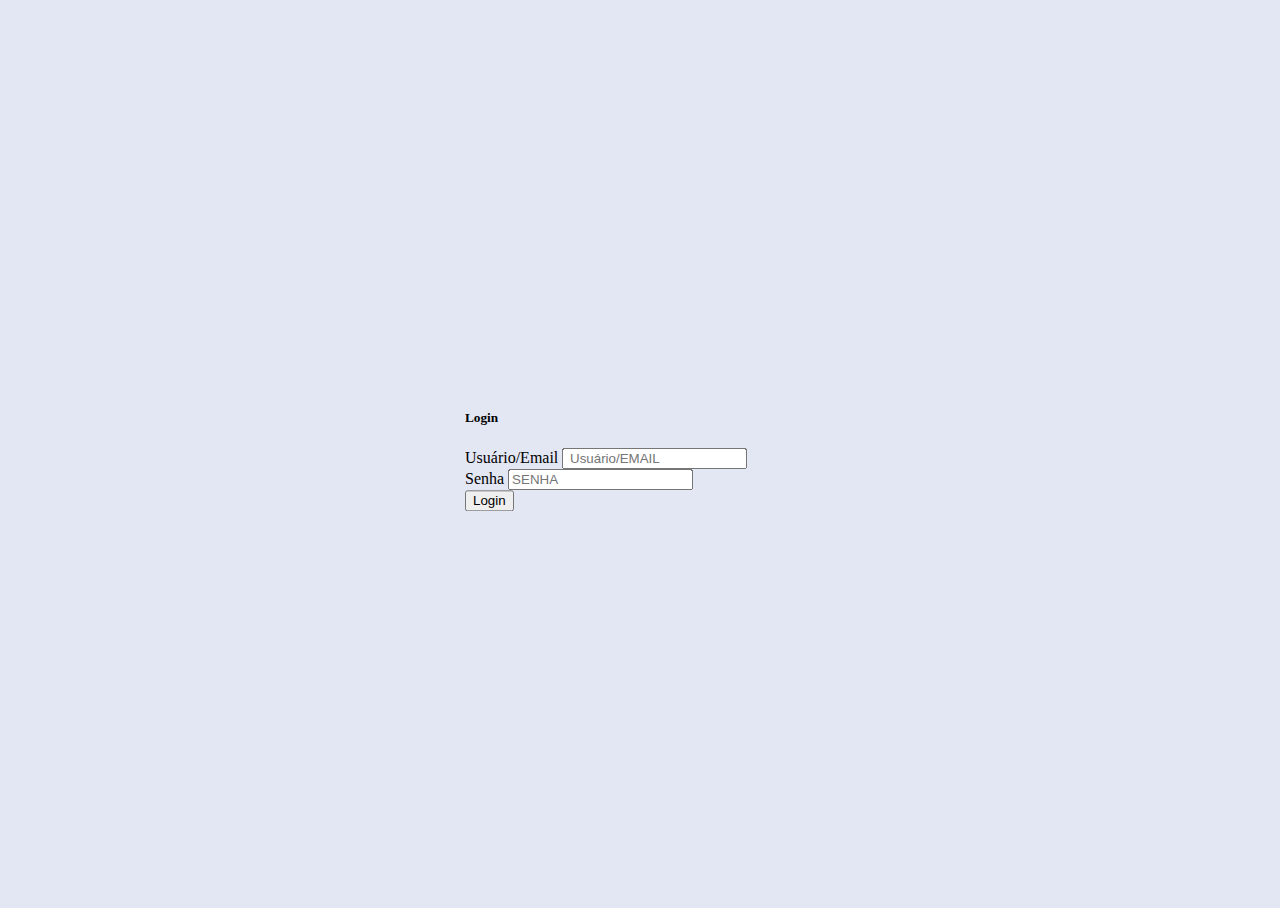
<file: index.html>
<!DOCTYPE html>
<html lang="pt-br">

<head>
    <meta name="viewport" content="width=device-width, initial-scale=1">
    <link href="https://cdn.jsdelivr.net/npm/bootstrap@5.1.3/dist/css/bootstrap.min.css" rel="stylesheet"
        integrity="sha384-1BmE4kWBq78iYhFldvKuhfTAU6auU8tT94WrHftjDbrCEXSU1oBoqyl2QvZ6jIW3" crossorigin="anonymous">
        <script src="https://cdn.jsdelivr.net/npm/bootstrap@5.1.3/dist/js/bootstrap.bundle.min.js"
        integrity="sha384-ka7Sk0Gln4gmtz2MlQnikT1wXgYsOg+OMhuP+IlRH9sENBO0LRn5q+8nbTov4+1p"
        crossorigin="anonymous"></script>   
        <meta charset="UTF-8">
    <title>Tela Login</title>
    <link rel="stylesheet" href="style.css">
</head>

<body class="fundo-verde">
    




    <main>




        <div class="login-container container d-flex h-100">
            <div class="row justify-content-center align-self-center">
                <div class="card h-100 border-primary justify-content-center fundo-verde">
                    <div class="card-body">
                        <h5 class="card-title fundo-verde">Login</h5>
                        <form class="fundo-verde">
                            <label for="exampleInputEmail1" class="form-label">Usuário/Email</label>
                            <input type="email" class="form-control" id="exampleInputEmail1"
                                aria-describedby="emailHelp" placeholder=" Usuário/EMAIL">

                            <div class="mb-3">
                                <label for="exampleInputPassword1" class="form-label">Senha</label>
                                <input type="password" class="form-control" id="exampleInputPassword1"
                                    placeholder="SENHA">
                            </div>
                           
                            <button type="submit" class="btn btn-outline-primary mb-3">Login</button>
                        </form>
                    </div>
                </div>
            </div>
        </div>


    </main>


</body>

</html>
</file>
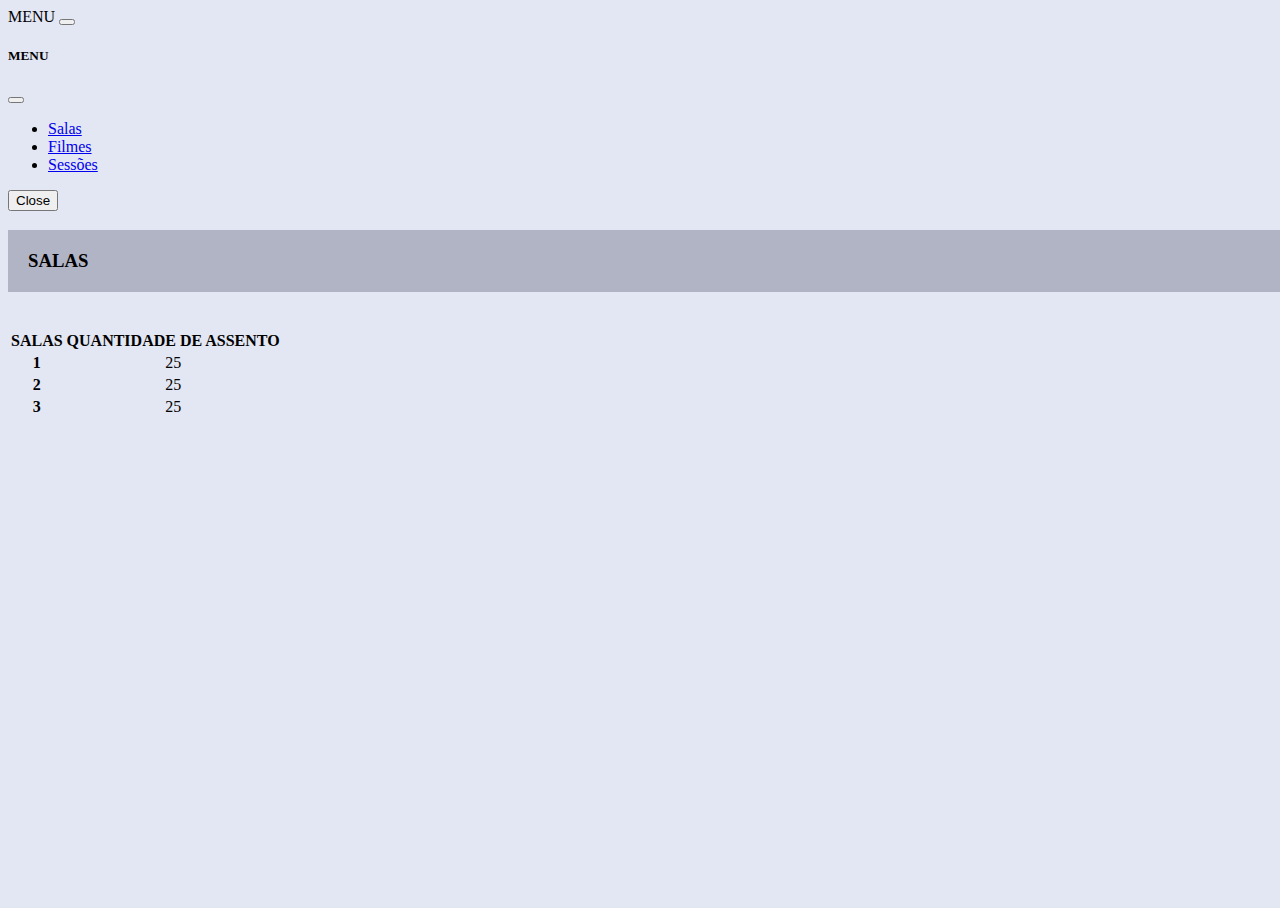
<file: Salas.html>
<!DOCTYPE html>
<html lang="pt-br">

<head>
    <meta name="viewport" content="width=device-width, initial-scale=1">
    <link href="https://cdn.jsdelivr.net/npm/bootstrap@5.1.3/dist/css/bootstrap.min.css" rel="stylesheet"
        integrity="sha384-1BmE4kWBq78iYhFldvKuhfTAU6auU8tT94WrHftjDbrCEXSU1oBoqyl2QvZ6jIW3" crossorigin="anonymous">
    <meta charset="UTF-8">
    <title>Tela Salas</title>
    <link rel="stylesheet" href="style.css">
    <script src="https://cdn.jsdelivr.net/npm/bootstrap@5.1.3/dist/js/bootstrap.bundle.min.js"
        integrity="sha384-ka7Sk0Gln4gmtz2MlQnikT1wXgYsOg+OMhuP+IlRH9sENBO0LRn5q+8nbTov4+1p"
        crossorigin="anonymous"></script>

</head>

<body class="fundo-verde">

    <!-- barra lateral inicio  -->
    <nav class="navbar navbar-light bg-light shadow ">
        <div class="container-fuid">
            <span class="navbar-brand mb-0 h1 ">MENU</span>
            <button class="navbar-toggler btn btn-outline-dark" type="button" data-bs-toggle="modal"
                data-bs-target="#exampleModal">
                <span class="navbar-toggler-icon"></span>
            </button>
        </div>
    </nav>


    <div class="modal fade" id="exampleModal" tabindex="-1" aria-labelledby="exampleModalLabel" aria-hidden="true">
        <div class="modal-dialog modal-fullscreen">
            <div class="modal-content fundo-verde">
                <div class="modal-header fundo-verde">
                    <h5 class="modal-title fundo-verde" id="exampleModalLabel">MENU</h5>
                    <button type="button" class="btn-close btn btn-outline-dark " data-bs-dismiss="modal"
                        aria-label="Close"></button>
                </div>
                <div class="modal-body">

                    <ul class="list-group list-group-flush fundo-verde">
                        <li class="list-group-item fundo-verde">
                            <a href="C:\Users\Wellengton Machado\Desktop\fullstackeletro\PrintWayy\salas.html"
                                class="btn btn-outline-dark custom-botao-menu" role="button"
                                aria-pressed="true">Salas</a>
                        </li>
                        <li class="list-group-item fundo-verde">
                            <a href="C:\Users\Wellengton Machado\Desktop\fullstackeletro\PrintWayy\Filmes.html"
                                class="btn btn-outline-dark  custom-botao-menu" role="button"
                                aria-pressed="true">Filmes</a>
                        </li>
                        <li class="list-group-item fundo-verde ">
                            <a href="C:\Users\Wellengton Machado\Desktop\fullstackeletro\PrintWayy\SessãoFilmes.html"
                                class="btn btn-outline-dark custom-botao-menu" role="button"
                                aria-pressed="true">Sessões</a>
                        </li>
                    </ul>



                </div>
                <div class="modal-footer">
                    <button type="button" class="btn btn-secondary" data-bs-dismiss="modal">Close</button>

                </div>
            </div>
        </div>
    </div>

    <!-- barra lateral fim -->



    <p>
    <h3 class="text-center titulos-paginas">SALAS</h3>
    </p>

    <br>


    <main>
        <div class="container ">
            <div class="row">
                <table class="table table-hover">
                    <thead>
                        <tr>
                            <th scope="col">SALAS</th>
                            <th scope="col" class="text-end">QUANTIDADE DE ASSENTO</th>
                        </tr>
                    </thead>
                    <tbody>
                        <tr>
                            <th scope="row">1</th>
                            <td class="text-end">25</td>

                        </tr>
                        <tr>
                            <th scope="row">2</th>
                            <td class="text-end">25</td>
                        </tr>
                        <tr>
                            <th scope="row">3</th>
                            <td class="text-end">25</td>
                        </tr>
                    </tbody>
                </table>
            </div>
        </div>
    </main>


</body>

</html>
</file>
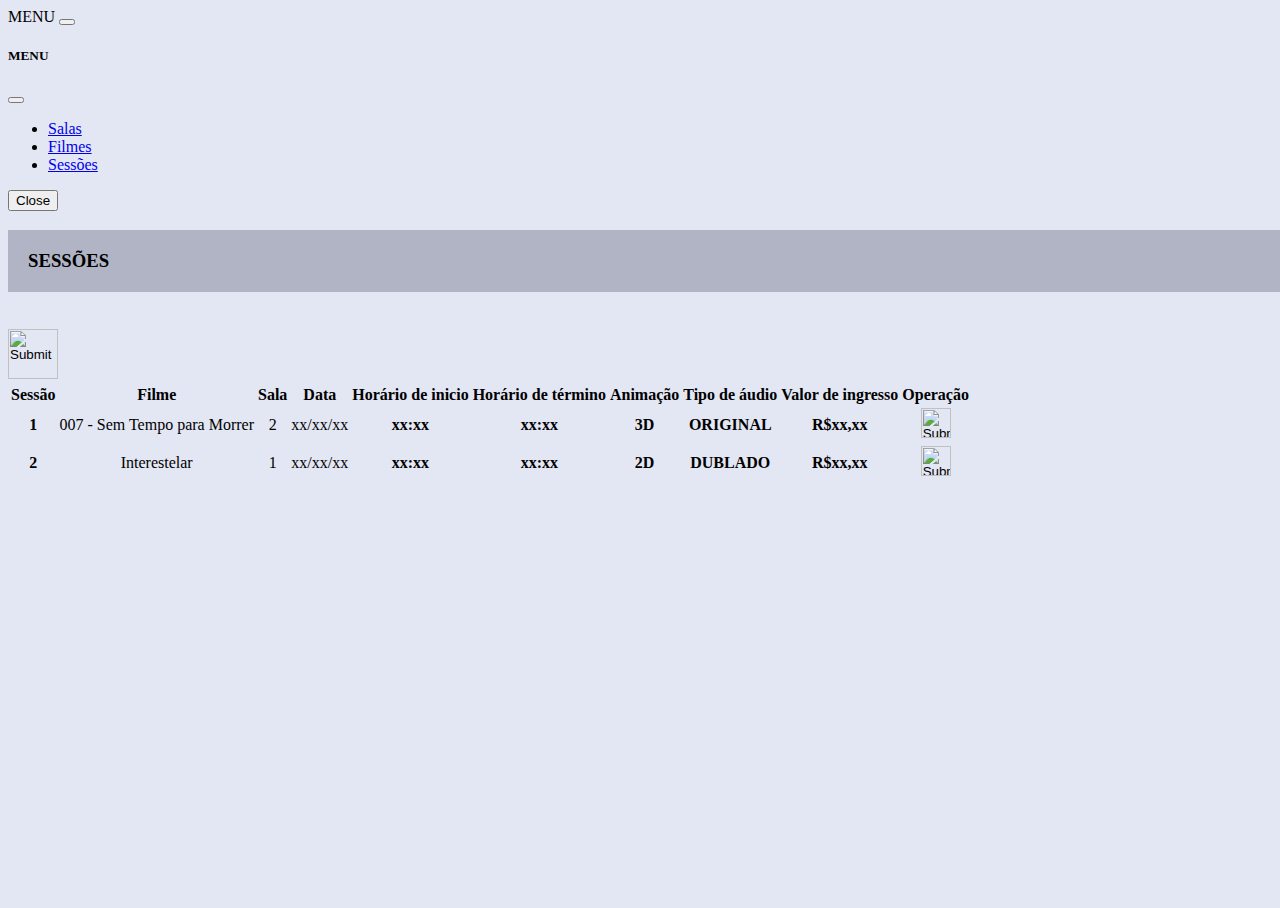
<file: SessãoFilmes.html>
<!DOCTYPE html>
<html lang="pt-br">

<head>
    <meta name="viewport" content="width=device-width, initial-scale=1">
    <link href="https://cdn.jsdelivr.net/npm/bootstrap@5.1.3/dist/css/bootstrap.min.css" rel="stylesheet"
        integrity="sha384-1BmE4kWBq78iYhFldvKuhfTAU6auU8tT94WrHftjDbrCEXSU1oBoqyl2QvZ6jIW3" crossorigin="anonymous">
    <meta charset="UTF-8">
    <link rel="stylesheet" href="style.css">
    <script src="https://cdn.jsdelivr.net/npm/bootstrap@5.1.3/dist/js/bootstrap.bundle.min.js"
        integrity="sha384-ka7Sk0Gln4gmtz2MlQnikT1wXgYsOg+OMhuP+IlRH9sENBO0LRn5q+8nbTov4+1p"
        crossorigin="anonymous"></script>

    <title>Tela SessãoFilmes</title>
</head>

<body class="fundo-verde">

    <!-- barra lateral inicio -->
    <nav class="navbar navbar-light bg-light shadow ">
        <div class="container-fuid">
            <span class="navbar-brand mb-0 h1 ">MENU</span>
            <button class="navbar-toggler btn btn-outline-dark" type="button" data-bs-toggle="modal"
                data-bs-target="#exampleModal">
                <span class="navbar-toggler-icon"></span>
            </button>
        </div>
    </nav>


    <div class="modal fade" id="exampleModal" tabindex="-1" aria-labelledby="exampleModalLabel" aria-hidden="true">
        <div class="modal-dialog modal-fullscreen">
            <div class="modal-content fundo-verde">
                <div class="modal-header fundo-verde">
                    <h5 class="modal-title fundo-verde" id="exampleModalLabel">MENU</h5>
                    <button type="button" class="btn-close " data-bs-dismiss="modal" aria-label="Close"></button>
                </div>
                <div class="modal-body">

                    <ul class="list-group list-group-flush fundo-verde">
                        <li class="list-group-item fundo-verde">
                            <a href="C:\Users\Wellengton Machado\Desktop\fullstackeletro\PrintWayy\salas.html"
                                class="btn btn-outline-dark custom-botao-menu" role="button"
                                aria-pressed="true">Salas</a>
                        </li>
                        <li class="list-group-item fundo-verde">
                            <a href="C:\Users\Wellengton Machado\Desktop\fullstackeletro\PrintWayy\Filmes.html"
                                class="btn btn-outline-dark  custom-botao-menu" role="button"
                                aria-pressed="true">Filmes</a>
                        </li>
                        <li class="list-group-item fundo-verde ">
                            <a href="C:\Users\Wellengton Machado\Desktop\fullstackeletro\PrintWayy\SessãoFilmes.html"
                                class="btn btn-outline-dark custom-botao-menu" role="button"
                                aria-pressed="true">Sessões</a>
                        </li>
                    </ul>



                </div>
                <div class="modal-footer">
                    <button type="button" class="btn btn-secondary" data-bs-dismiss="modal">Close</button>

                </div>
            </div>
        </div>
    </div>

    <!-- barra lateral fim -->

    <p>
    <h3 class="text-center titulos-paginas">SESSÕES</h3>
    </p>

    <br>
    <div class="container">
        <form class="form-inline">
            <input type="image" src="https://cdn.icon-icons.com/icons2/1862/PNG/512/addnewdocument_118445.png"
                class="botao custom-imagem-adicionar">
        </form>
    </div>


    <div class="container ">
        <div class="row">
            <table class="table table-hover conteiner">
                <thead>
                    <tr>
                        <th scope="col">Sessão </th>
                        <th scope="col">Filme </th>
                        <th scope="col">Sala </th>
                        <th scope="col">Data </th>
                        <th scope="col">Horário de inicio </th>
                        <th scope="col">Horário de término </th>
                        <th scope="col">Animação </th>
                        <th scope="col">Tipo de áudio </th>
                        <th scope="col">Valor de ingresso </th>
                        <th scope="col">Operação </th>
                    </tr>
                </thead>
                <tbody>
                    <tr>
                        <th>1</th>
                        <td>007 - Sem Tempo para Morrer</td>
                        <td>2</td>
                        <td>xx/xx/xx</td>
                        <th>xx:xx</th>
                        <th>xx:xx</th>
                        <th>3D</th>
                        <th>ORIGINAL</th>
                        <th>R$xx,xx</th>
                        <th><input type="image"
                                src="https://cdn.icon-icons.com/icons2/1154/PNG/512/1486564399-close_81512.png"
                                class="botao custom-img-operacao"></th>
                    </tr>
                    <tr>
                        <th>2</th>
                        <td>Interestelar</td>
                        <td>1</td>
                        <td>xx/xx/xx</td>
                        <th>xx:xx</th>
                        <th>xx:xx</th>
                        <th>2D</th>
                        <th>DUBLADO</th>
                        <th>R$xx,xx</th>
                        <th><input type="image"
                                src="https://cdn.icon-icons.com/icons2/1154/PNG/512/1486564399-close_81512.png"
                                class="botao custom-img-operacao"></th>
                    </tr>
                </tbody>
            </table>
        </div>
    </div>


</body>

</html>
</file>
<file: style.css>
body,
html {
  height: 100%;
}

.login-container {
  width: 600px;
  width: 350px;
  position: absolute;
  top: 50%;
  left: 50%;
  transform: translate(-50%, -50%);
  display: inline-flex;
}

table,
thead,
tr,
tbody,
th,
td {
  text-align: center;
}

/* barra lateral */
.modal {
  width: 300px;
}

.modal-content {
  width: 300px;
}

.list-group-item:hover {
  background-color: rgb(45, 57, 57, 0.164);
}
/* barra lateral */

.fundo-verde {
  background-color: rgb(227, 230, 243);
}
.titulos-paginas {
  width: 100%;
  padding: 20px;
  background:  rgb(176, 180, 197);
}

.custon-table {
  width: 900px;
}

.custom-botao-menu {
  width: 90px;
}

/* barra lateralde busca */

.custom-caixa-pesquisa {
  width: 250px;
  float:right;
}

.custom-botao-pesquisa {
  width: 100px;
  float:right;
  margin: 5px;
}
.custom-imagem-adicionar{
  width: 50px;
  height: 50px;
}

.custom-img-filme{
  width: 150px;
  height: 200px;
}

.custom-img-operacao{
  width: 30px;
  height: 30px;
}
</file>
